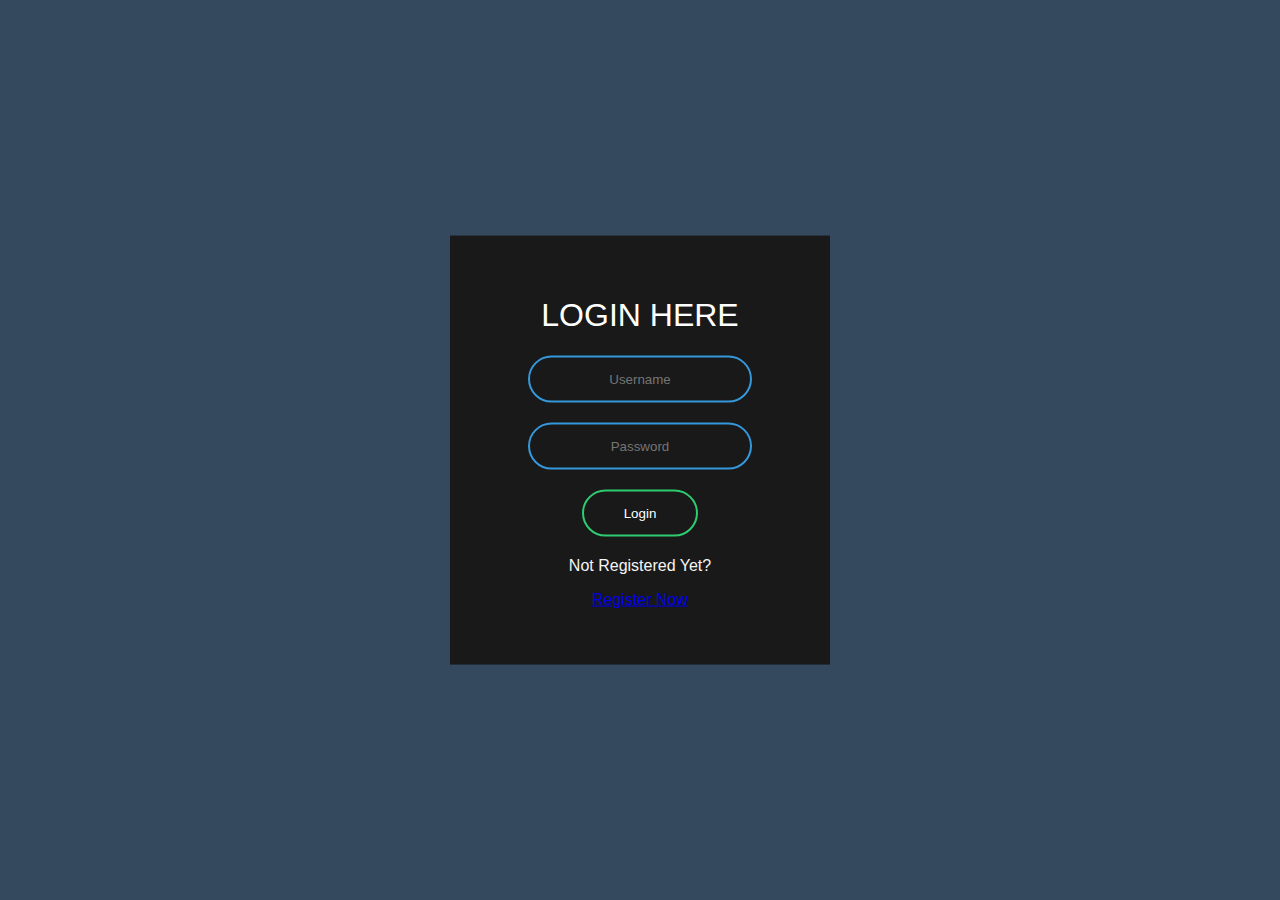
<file: index.html>
<!DOCTYPE html>
<html lang="en" dir="ltr">

<head>
  <link rel="stylesheet" href="login.css">
  <meta charset="utf-8">
  <title>Login</title>
</head>

<body>
  <form action="Redirect.html" class="box" method="post">
    <h1>Login Here</h1>
    <input type="text" name="Usename" placeholder="Username" required>
    <input type="password" name="Password" placeholder="Password" required>
    <input type="submit" name="" value="Login">
    <p id="reg"> Not Registered Yet?</p>
    <p id="reg"><a href="register.html">Register Now</a>
  </form>
</body>

</html>
</file>
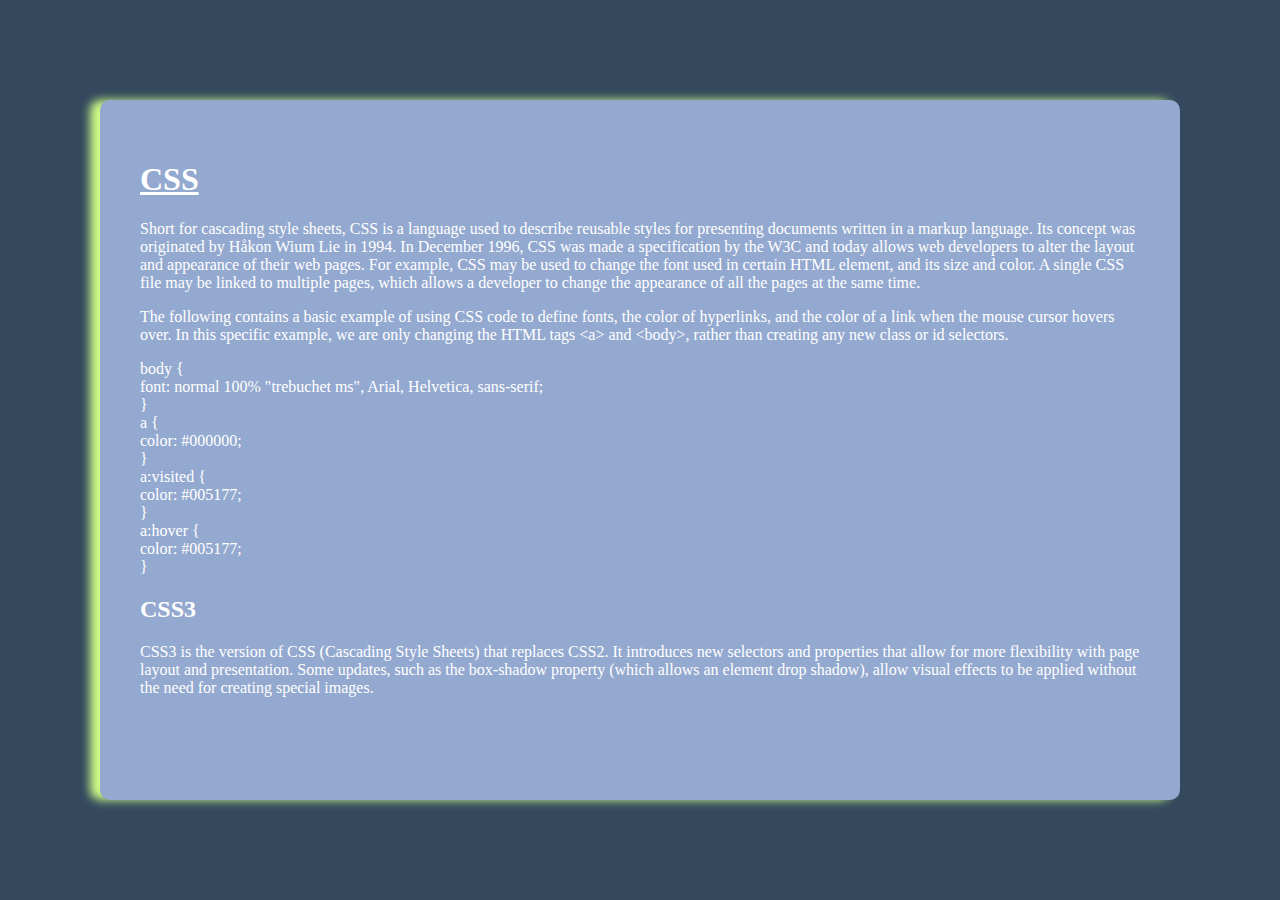
<file: css.html>
<!DOCTYPE html>
<html lang="en" dir="ltr">

<head>
  <link rel="stylesheet" href="CSS.css">
  <meta charset="utf-8">
  <title>CSS</title>
</head>

<body>
  <div class="body">
    <h1>CSS</h1>
    <p>Short for cascading style sheets, CSS is a language used to describe reusable styles for presenting documents
      written in a markup language. Its concept was originated by Håkon Wium Lie in 1994. In December 1996, CSS was made
      a
      specification by the W3C and today allows web developers to alter the layout and appearance of their web pages.
      For
      example, CSS may be used to change the font used in certain HTML element, and its size and color. A single CSS
      file
      may be linked to multiple pages, which allows a developer to change the appearance of all the pages at the same
      time.</p>
    <p>The following contains a basic example of using CSS code to define fonts, the color of hyperlinks, and the color
      of
      a link when the mouse cursor hovers over. In this specific example, we are only changing the HTML tags &lt;a&gt;
      and
      &lt;body&gt;, rather than creating any new class or id selectors.</p>
    <p>body {<br>
      font: normal 100% "trebuchet ms", Arial, Helvetica, sans-serif;<br>
      }<br>
      a {<br>
      color: #000000;<br>
      }<br>
      a:visited {<br>
      color: #005177;<br>
      }<br>
      a:hover {<br>
      color: #005177;<br>
      }</p>
    <h2>CSS3</h2>
    <p>CSS3 is the version of CSS (Cascading Style Sheets) that replaces CSS2. It introduces new selectors and
      properties
      that allow for more flexibility with page layout and presentation. Some updates, such as the box-shadow property
      (which allows an element drop shadow), allow visual effects to be applied without the need for creating special
      images.</p>
  </div>
</body>

</html>
</file>
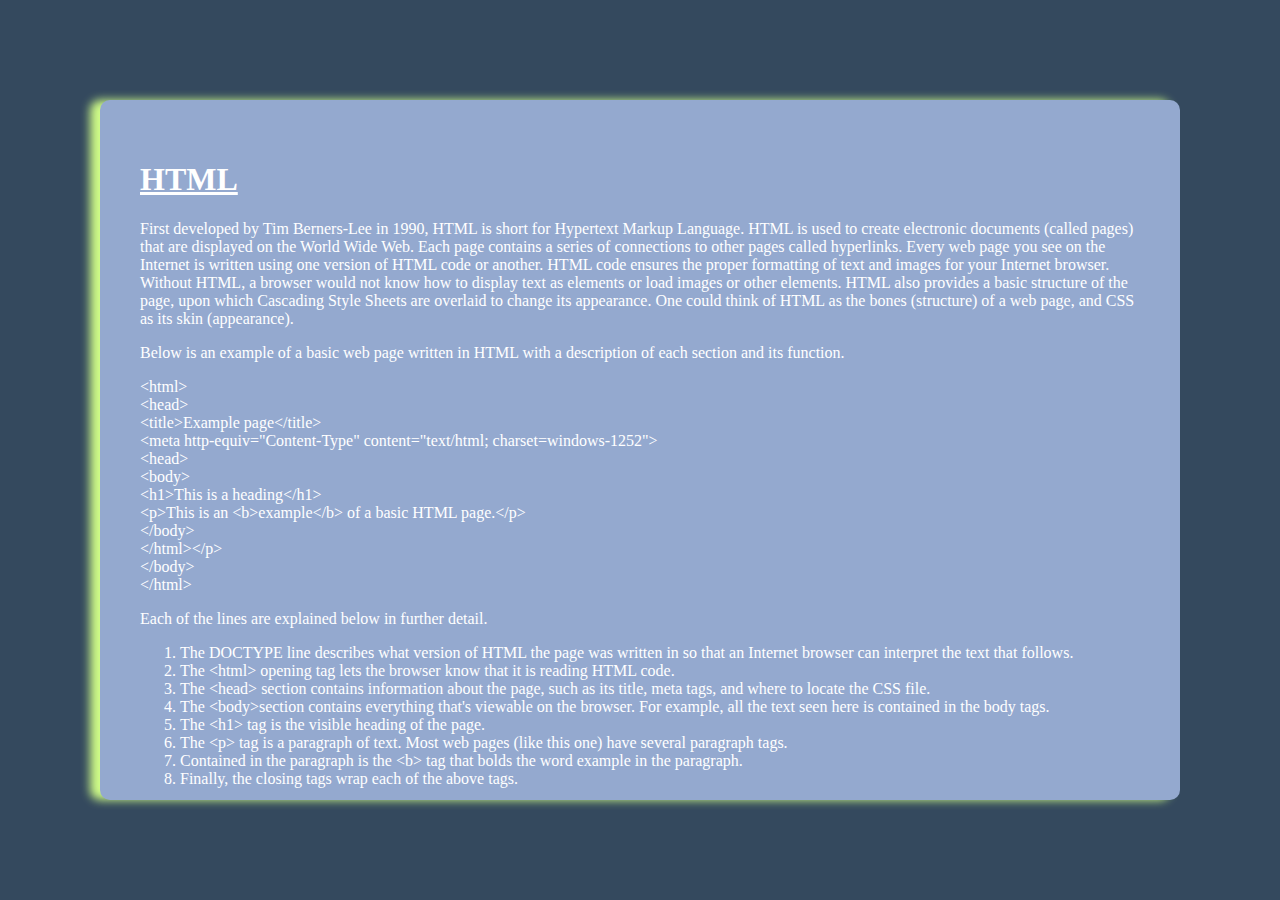
<file: html.html>
<!DOCTYPE html>
<html lang="en" dir="ltr">

<head>
  <link rel="stylesheet" href="CSS.css">
  <meta charset="utf-8">
  <title>HTML</title>
</head>

<body>
  <div class="body">
    <h1>HTML </h1>
    <p>First developed by Tim Berners-Lee in 1990, HTML is short for Hypertext Markup Language. HTML is used to create
      electronic documents (called pages) that are displayed on the World Wide Web. Each page contains a series of
      connections to other pages called hyperlinks. Every web page you see on the Internet is written using one version
      of
      HTML code or another.

      HTML code ensures the proper formatting of text and images for your Internet browser. Without HTML, a browser
      would
      not know how to display text as elements or load images or other elements. HTML also provides a basic structure of
      the page, upon which Cascading Style Sheets are overlaid to change its appearance. One could think of HTML as the
      bones (structure) of a web page, and CSS as its skin (appearance).
    </p>
    <p>Below is an example of a basic web page written in HTML with a description of each section and its function.</p>
    <p>
      &lt;html&gt;<br>
      &lt;head&gt;<br>
      &lt;title&gt;Example page&lt;/title&gt;<br>
      &lt;meta http-equiv="Content-Type" content="text/html; charset=windows-1252"&gt;<br>
      &lt;head&gt;<br>
      &lt;body&gt;<br>
      &lt;h1&gt;This is a heading&lt;/h1&gt;<br>
      &lt;p&gt;This is an &lt;b&gt;example&lt;/b&gt; of a basic HTML page.&lt;/p&gt;<br>
      &lt;/body&gt;<br>
      &lt;/html&gt;&lt;/p&gt;<br>
      &lt;/body&gt;<br>
      &lt;/html&gt;<br>
    <p> Each of the lines are explained below in further detail.</p>

    <ol>
      <li>The DOCTYPE line describes what version of HTML the page was written in so that an Internet browser can
        interpret the text that follows.</li>
      <li>The &lt;html&gt; opening tag lets the browser know that it is reading HTML code.</li>
      <li>The &lt;head&gt; section contains information about the page, such as its title, meta tags, and where to
        locate
        the CSS file.</li>
      <li>The &lt;body&gt;section contains everything that's viewable on the browser. For example, all the text seen
        here
        is contained in the body tags.</li>
      <li>The &lt;h1&gt; tag is the visible heading of the page.</li>
      <li>The &lt;p&gt; tag is a paragraph of text. Most web pages (like this one) have several paragraph tags.</li>
      <li>Contained in the paragraph is the &lt;b&gt; tag that bolds the word example in the paragraph.</li>
      <li>Finally, the closing tags wrap each of the above tags.</li>
    </ol>
  </div>
</body>

</html>
</file>
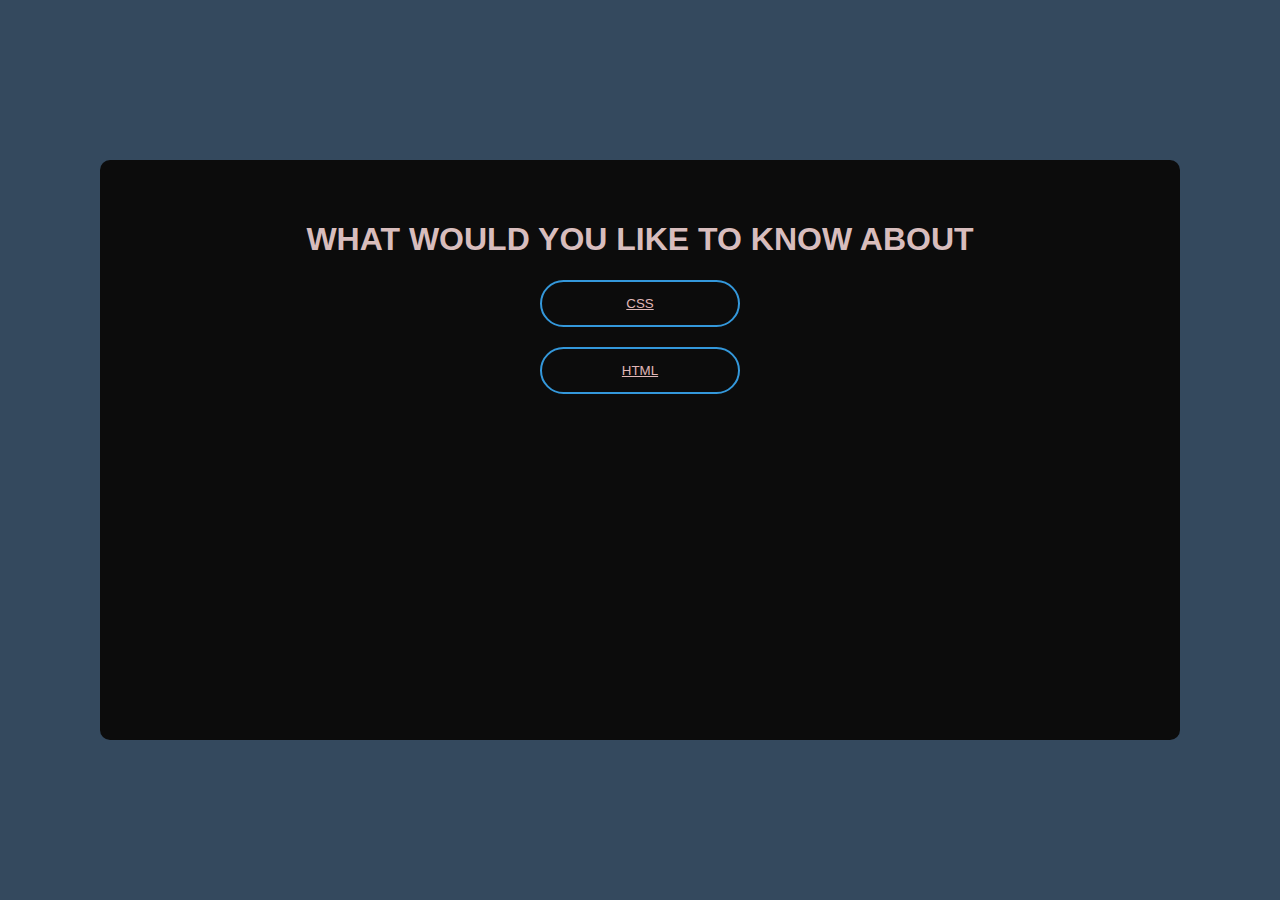
<file: Redirect.html>
<!DOCTYPE html>
<html lang="en" dir="ltr">

<head>
  <link rel="stylesheet" href="Redirect.css">
  <meta charset="utf-8">
  <title>Redirect</title>
</head>

<body>
  <div class="red">
    <h1>WHAT WOULD YOU LIKE TO KNOW ABOUT</h1>
    <form action="" method="post">
      <button><a href="css.html" id="css">CSS</a></button>
      <button><a href="html.html">HTML</a></button>
    </form>
  </div>
</body>

</html>
</file>
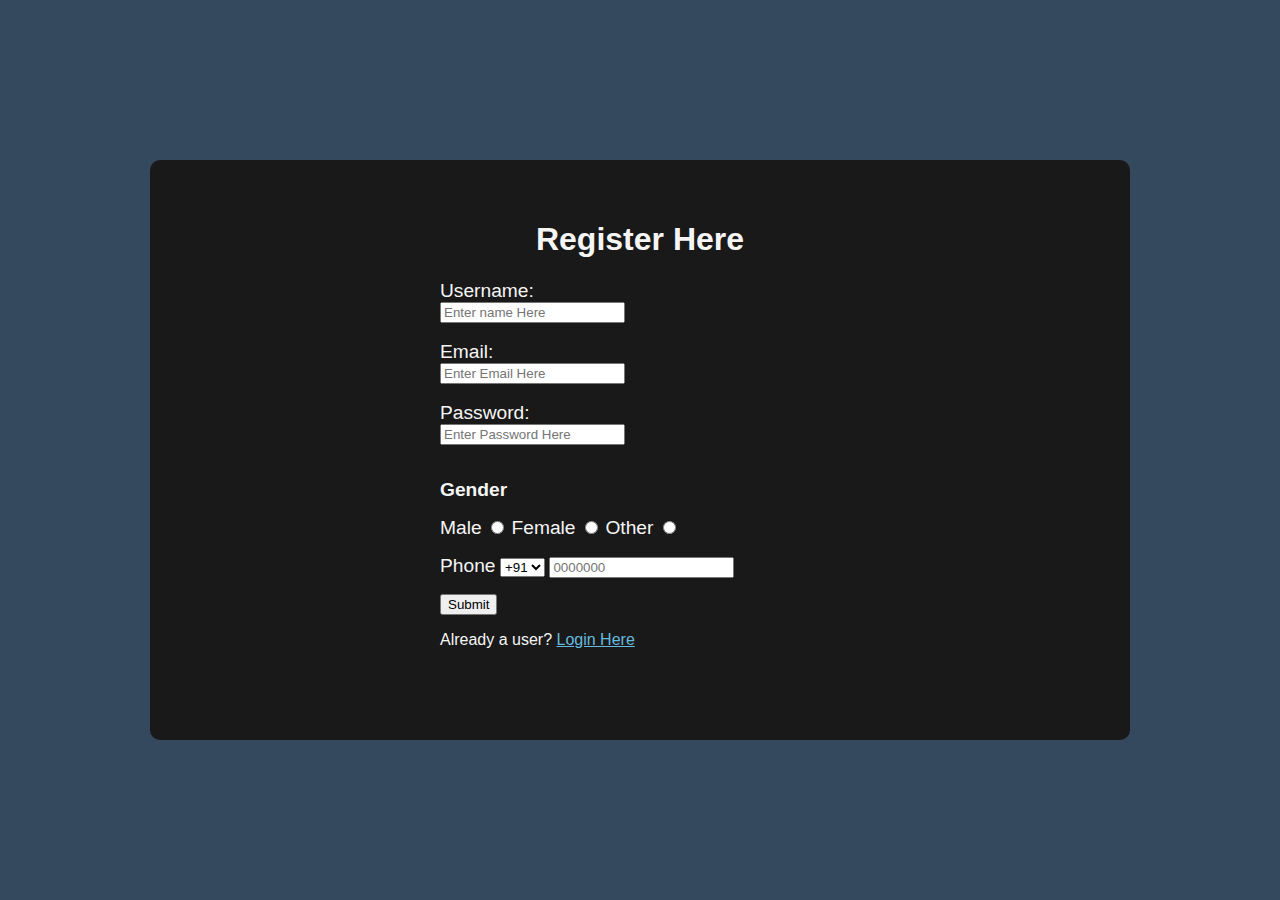
<file: register.html>
<!DOCTYPE html>
<html lang="en">

<head>
  <link rel="stylesheet" href="register.css">
  <title>Register</title>
</head>

<body>

  <form action="login.html" method="post" class="box">
    <h1>Register Here</h1>
    <div class="form">
      <div class="align">
        <label for="username">Username:</label>
        <input id="username" type="text" name="user" placeholder="Enter name Here" required><br>

        <label for="email">Email:</label>
        <input id="email" type="email" name="mail" placeholder="Enter Email Here" required><br>

        <label for="pass">Password:</label>
        <input id="email" type="password" name="user_pass" placeholder="Enter Password Here" minlength="8"
          maxlength="32" required><br>
      </div>


      <p>
      <h2>Gender</h2>
      <label for="male">Male</label>
      <input type="radio" name="gender" value="Male">

      <label for="female">Female</label>
      <input type="radio" name="gender" value="Female">

      <label for="others">Other</label>
      <input type="radio" name="gender" value="Other">
      </p>

      <label for="phone">Phone</label>
      <select name="country_code">
        <option value="+91">+91</option>
      </select>
      <input type="phone" name="mob_digits" placeholder="0000000" max="10">

      <p><button>Submit</button></p>
      <p>Already a user? <a href="login.html">Login Here</a></p>
    </div>
  </form>
</body>

</html>
</file>
<file: login.css>
body{
  margin: 0;
  padding: 0;
  font-family: sans-serif;
  background: #34495e;
}
.box{
  width: 300px;
  padding: 40px;
  position: absolute;
  top: 50%;
  left: 50%;
  transform: translate(-50%,-50%);
  background: #191919;
  text-align: center;
}
.box h1{
  color: white;
  text-transform: uppercase;
  font-weight: 500;
}
.box input[type = "text"],.box input[type = "password"]{
  border:0;
  background: none;
  display: block;
  margin: 20px auto;
  text-align: center;
  border: 2px solid #3498db;
  padding: 14px 10px;
  width: 200px;
  outline: none;
  color: white;
  border-radius: 24px;
  transition: 0.25s;
}
.box input[type = "text"]:focus,.box input[type = "password"]:focus{
  width: 280px;
  border-color: #2ecc71;
}
.box input[type = "submit"]{
  border:0;
  background: none;
  display: block;
  margin: 20px auto;
  text-align: center;
  border: 2px solid #2ecc71;
  padding: 14px 40px;
  outline: none;
  color: white;
  border-radius: 24px;
  transition: 0.25s;
  cursor: pointer;
}
.box input[type = "submit"]:hover{
  background: #2ecc71;
}
#reg{
    text-align: center;
    font-family: Arial, Helvetica, sans-serif;
    color: whitesmoke;
}
</file>
<file: CSS.css>
body{
    margin: 0;
    padding: 0;
    background: #34495e;

    color: rgb(255, 255, 255);
    font-family: Georgia, 'Times New Roman', Times, serif;
    align-items: center;
}
.body{
    box-shadow: -10px 0px 10px rgb(207, 252, 135);
    background-color: rgb(148, 169, 207);
    width: 1000px;
    height: 620px;
    padding: 40px;
    position: absolute;
    top: 50%;
    left: 50%;
    transform: translate(-50%,-50%);
    border-radius: 10px;
}
.body h1{
    text-decoration: underline;
}
</file>
<file: Redirect.css>
body{
    margin: 0;
    padding: 0;
    font-family: sans-serif;
    background: #34495e;
    color: rgb(255, 255, 255);
}
.red{
    width: 1000px;
    height: 500px;
    padding: 40px;
    border-radius: 10px;
    position: absolute;
    top: 50%;
    left: 50%;
    transform: translate(-50%,-50%);
    background: #0c0c0c;  
}
.red h1{
    color: rgb(216, 189, 189);
    text-align: center;
}

button{
    border:0;
    background: none;
    display: block;
    margin: 20px auto;
    text-align: center;
    border: 2px solid #3498db;
    padding: 14px 10px;
    width: 200px;
    outline: none;
    color: white;
    border-radius: 24px;
    transition: 0.25s;
}

.red button:hover{
    border:0;
    background: teal;
    display: block;
    margin: 20px auto;
    text-align: center;
    border: 3px solid #000000;
    padding: 14px 10px;
    width: 200px;
    outline: none;
    color: rgb(255, 255, 255);
    border-radius: 24px;
    transition: 0.25s;
}
a{
    color: rgb(224, 183, 183);
}
</file>
<file: register.css>
body{
    margin: 0;
    padding: 0;
    font-family: sans-serif;
    background: #34495e;
    color: whitesmoke;

}
.box{
    width: 900px;
    height: 500px;
    padding: 40px;
    position: absolute;
    top: 50%;
    left: 50%;
    transform: translate(-50%,-50%);
    background: #191919;  
    border-radius: 10px;
    flex-flow: row wrap;  
}
.box h1{
    text-align: center;
}
.box h2{
    font-size: 1.2em;
}
.box label{
    font-size: 1.2em;
}

.form {
    padding-left: 250px;
    text-align: left;
}
.align input[type = "text"],.align input[type = "password"],.align input[type = "email"]{
    display: flex;
    flex-wrap: wrap;
}
.form a{
    color: rgb(103, 185, 223);
}
</file>
